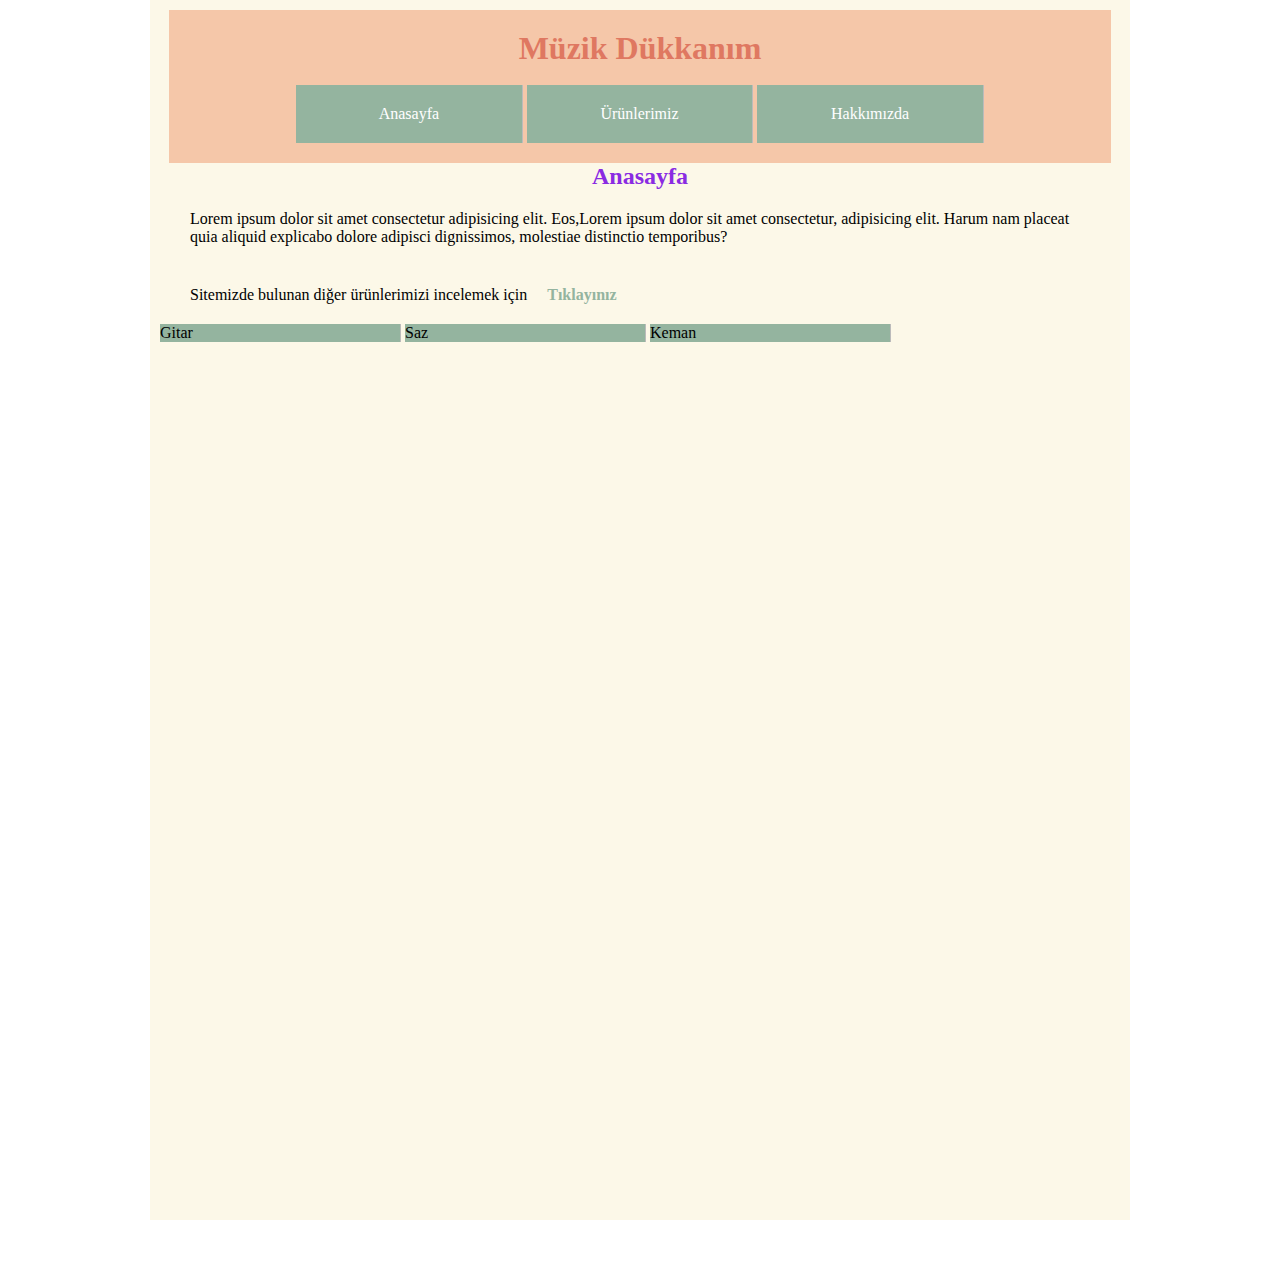
<file: Ödev-1/index.html>
<!DOCTYPE html>
<html lang="en">
<head>
    <meta charset="UTF-8">
    <meta http-equiv="X-UA-Compatible" content="IE=edge">
    <meta name="viewport" content="width=device-width, initial-scale=1.0">
    <link rel="stylesheet" href="./main.css"/>
    <title>Müzik Dükkanım</title>
</head>
<body>
    <div class="container">
        <div class="header">
            <h1>Müzik Dükkanım</h1><br>
            <div class="menu">
                <ul>
                    <li><a href="index.html">Anasayfa</a></li>
                    <li><a href="urunler.html">Ürünlerimiz</a></li>
                    <li><a href="Hakkimizda.html">Hakkımızda</a></li>
                </ul>
            </div>
        </div>
        <div class="content">
                <h2 style="color: blueviolet; text-align: center;">Anasayfa</h2>
                <p>Lorem ipsum dolor sit amet consectetur adipisicing elit. Eos,Lorem ipsum dolor sit amet consectetur, adipisicing elit. Harum nam placeat quia aliquid explicabo dolore adipisci dignissimos, molestiae distinctio temporibus?</p>
                <p>Sitemizde bulunan diğer ürünlerimizi incelemek için<a class="stil" href="urunler.html">Tıklayınız</a></p>
                <ul class="deneme">
                    <li>Gitar</li>
                    <li>Saz</li>
                    <li>Keman</li>
                </ul>
        </div>
    </div>
    <div class="clear"></div>
    
</body>
</html>
</file>
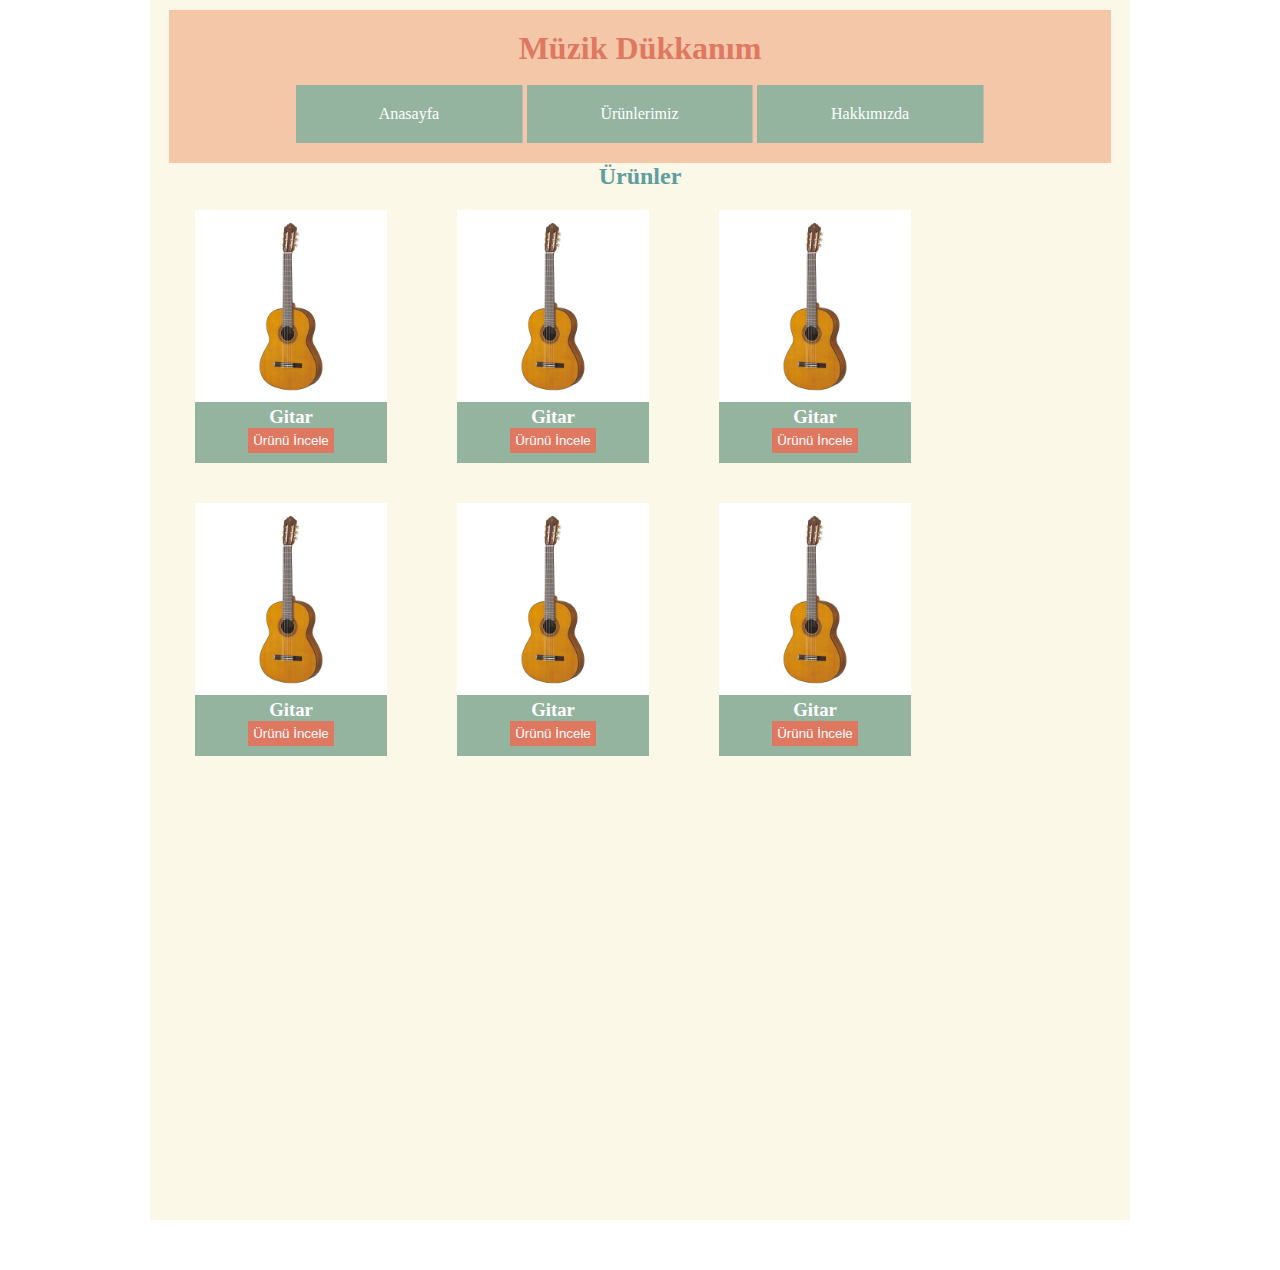
<file: Ödev-1/urunler.html>
<!DOCTYPE html>
<html lang="en">
<head>
    <meta charset="UTF-8">
    <meta http-equiv="X-UA-Compatible" content="IE=edge">
    <meta name="viewport" content="width=device-width, initial-scale=1.0">
    <link rel="stylesheet" href="./main.css"/>
    <title>Müzik Dükkanım</title>
</head>
<body>
    <div class="container">
        <div class="header">
            <h1>Müzik Dükkanım</h1><br>
            <div class="menu">
                <ul>
                    <li><a href="index.html">Anasayfa</a></li>
                    <li><a href="urunler.html">Ürünlerimiz</a></li>
                    <li><a href="Hakkimizda.html">Hakkımızda</a></li>
                </ul>
            </div>
        </div>     
        <div class="content">
                <h2 style="color:cadetblue; text-align: center;">Ürünler</h2>
                <div class="urun">
                    <img class="esnek" src="./img/gitar.jpg"/>
                    <h3>Gitar</h3>
                    <button>Ürünü İncele</button>
                </div>
                <div class="urun">
                    <img class="esnek" src="./img/gitar.jpg"/>
                    <h3>Gitar</h3>
                    <button>Ürünü İncele</button>
                </div>
                <div class="urun">
                    <img class="esnek" src="./img/gitar.jpg"/>
                    <h3>Gitar</h3>
                    <button>Ürünü İncele</button>
                </div>
                <div class="urun">
                    <img class="esnek" src="./img/gitar.jpg"/>
                    <h3>Gitar</h3>
                    <button>Ürünü İncele</button>
                </div>
                <div class="urun">
                    <img class="esnek" src="./img/gitar.jpg"/>
                    <h3>Gitar</h3>
                    <button>Ürünü İncele</button>
                </div>
                <div class="urun">
                    <img class="esnek" src="./img/gitar.jpg"/>
                    <h3>Gitar</h3>
                    <button type="submit">Ürünü İncele</button>
                </div>
               
        </div>
    </div>       
    
</body>
</html>
</file>
<file: Ödev-1/main.css>
*{
    margin: 0;
    padding: 0;
}
h1{
    color: #DF7861;
}

p {
    text-justify: 15px;
    padding: 20px 30px;
}

.container {
    width: 75%;
    height: 1200px;
    background-color: #FCF8E8;
    margin: 0 auto;
    padding: 10px 10px;
    margin-bottom: 50px;
}

.header{
    width: 94%;
    margin: 0 auto;
    padding: 20px 20px;
    background-color: #F5C7A9;
    text-align: center;
}

.menu {
    width: 100%;

}

ul {
    width: 100%;
    height: 58px;
    
}

li {
    display: inline-block;
    width: 25%;
    border-right: 1px solid #bbb;
    background-color: #94B49F;
    
    
  }

a {
    display: block;
    padding: 20px;  
    color: #fff;
    text-decoration: none;
   
   

}

li a:hover {
    
    background-color: #DF7861;
    border-bottom: 2px solid #000;
    transition: all 0.6s ease-out;

}

p a {
    color: #94B49F;
    display: inline;
    font-weight: 700;
}

.urun {
    float: left;
    width: 20%;
    height: 20%;
    margin: 20px 35px;
    padding: 50px auto;
    background-color: #94B49F;
    color: #fff;
    text-align: center;
}
button {
    padding: 5px 5px;
    background-color: #DF7861;
    border: none;
    color: #fff;
    margin-bottom: 10px;
}


    
.esnek {
    width: 100%;
    height: auto;
}
.clear{
    clear: both;
}
</file>
